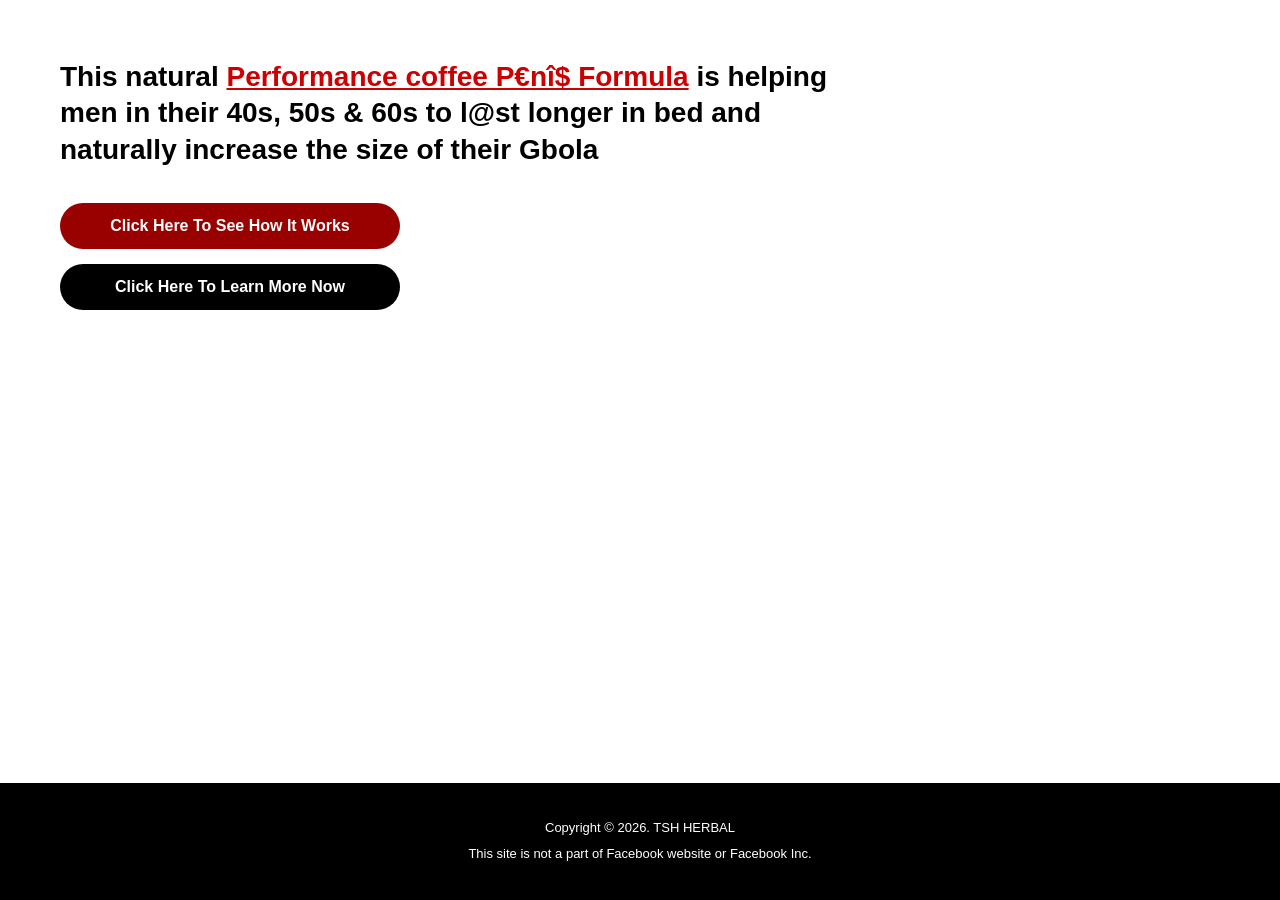
<file: index.html>
<!DOCTYPE html>
<html lang="en">
<head>
     <!-- TikTok Pixel Code Start -->
<script>
!function (w, d, t) {
  w.TiktokAnalyticsObject=t;var ttq=w[t]=w[t]||[];ttq.methods=["page","track","identify","instances","debug","on","off","once","ready","alias","group","enableCookie","disableCookie","holdConsent","revokeConsent","grantConsent"],ttq.setAndDefer=function(t,e){t[e]=function(){t.push([e].concat(Array.prototype.slice.call(arguments,0)))}};for(var i=0;i<ttq.methods.length;i++)ttq.setAndDefer(ttq,ttq.methods[i]);ttq.instance=function(t){for(
var e=ttq._i[t]||[],n=0;n<ttq.methods.length;n++)ttq.setAndDefer(e,ttq.methods[n]);return e},ttq.load=function(e,n){var r="https://analytics.tiktok.com/i18n/pixel/events.js",o=n&&n.partner;ttq._i=ttq._i||{},ttq._i[e]=[],ttq._i[e]._u=r,ttq._t=ttq._t||{},ttq._t[e]=+new Date,ttq._o=ttq._o||{},ttq._o[e]=n||{};n=document.createElement("script")
;n.type="text/javascript",n.async=!0,n.src=r+"?sdkid="+e+"&lib="+t;e=document.getElementsByTagName("script")[0];e.parentNode.insertBefore(n,e)};


  ttq.load('DAAMNB3C77U98E0UIS0G');
  ttq.page();
}(window, document, 'ttq');
</script>
<!-- TikTok Pixel Code End -->
    <meta charset="UTF-8">
    <meta name="viewport" content="width=device-width, initial-scale=1.0">
    <title>Landing Page</title>
    <style>
        /* General page reset and font styling */
        body {
            margin: 0;
            padding: 0;
            font-family: Arial, sans-serif;
            background-color: #ffffff;
            display: flex;
            flex-direction: column;
            min-height: 100vh;
        }

        /* Main content area containing the text and buttons */
        .content-container {
            flex: 1;
            padding: 40px 20px;
            max-width: 800px;
            margin-left: 40px; /* Aligns content slightly to the left like the image */
        }

        /* Main headline styling */
        .headline {
            font-size: 28px;
            font-weight: bold;
            line-height: 1.3;
            color: #000000;
            margin-bottom: 35px;
        }

        /* Red highlighted text styling */
        .highlight-red {
            color: #cc0000;
            text-decoration: underline;
        }

        /* Container to stack the buttons vertically */
        .button-group {
            display: flex;
            flex-direction: column;
            gap: 15px;
            max-width: 340px; /* Restricts button width to match the layout */
        }

        /* Base button styles shared by both buttons */
        .btn {
            display: block;
            text-align: center;
            padding: 14px 24px;
            font-size: 16px;
            font-weight: bold;
            color: #ffffff;
            text-decoration: none;
            border-radius: 25px; /* Creates the rounded capsule shape */
            transition: opacity 0.2s ease;
        }

        .btn:hover {
            opacity: 0.9;
        }

        /* Specific colors for individual buttons */
        .btn-red {
            background-color: #990000;
        }

        .btn-black {
            background-color: #000000;
        }

        /* Footer styling at the bottom of the page */
        footer {
            background-color: #000000;
            color: #ffffff;
            text-align: center;
            padding: 30px 20px;
            font-size: 13px;
            line-height: 1.6;
        }

        footer p {
            margin: 5px 0;
        }
    </style>

     <!-- Meta Pixel Code -->
<script>
!function(f,b,e,v,n,t,s)
{if(f.fbq)return;n=f.fbq=function(){n.callMethod?
n.callMethod.apply(n,arguments):n.queue.push(arguments)};
if(!f._fbq)f._fbq=n;n.push=n;n.loaded=!0;n.version='2.0';
n.queue=[];t=b.createElement(e);t.async=!0;
t.src=v;s=b.getElementsByTagName(e)[0];
s.parentNode.insertBefore(t,s)}(window, document,'script',
'https://connect.facebook.net/en_US/fbevents.js');
fbq('init', '1461932629081368');
fbq('track', 'PageView');
</script>
<noscript><img height="1" width="1" style="display:none"
src="https://www.facebook.com/tr?id=1461932629081368&ev=PageView&noscript=1"
/></noscript>
<!-- End Meta Pixel Code -->
</head>
<body>

    <!-- Main Content Section -->
    <div class="content-container">
        <h1 class="headline">
            This natural <span class="highlight-red">Performance coffee P€nî$ Formula</span> 
            is helping men in their 40s, 50s & 60s to l@st longer in bed and naturally 
            increase the size of their Gbola
        </h1>

        <div class="button-group">
            <a href="offer-page.html" class="btn btn-red">Click Here To See How It Works</a>
            <a href="offer-page.html" class="btn btn-black">Click Here To Learn More Now</a>
        </div>
    </div>

    <!-- Footer Section -->
    <footer>
        <p>Copyright &copy; 2026. TSH HERBAL</p>
        <p>This site is not a part of Facebook website or Facebook Inc.</p>
    </footer>

</body>
</html>
</file>
